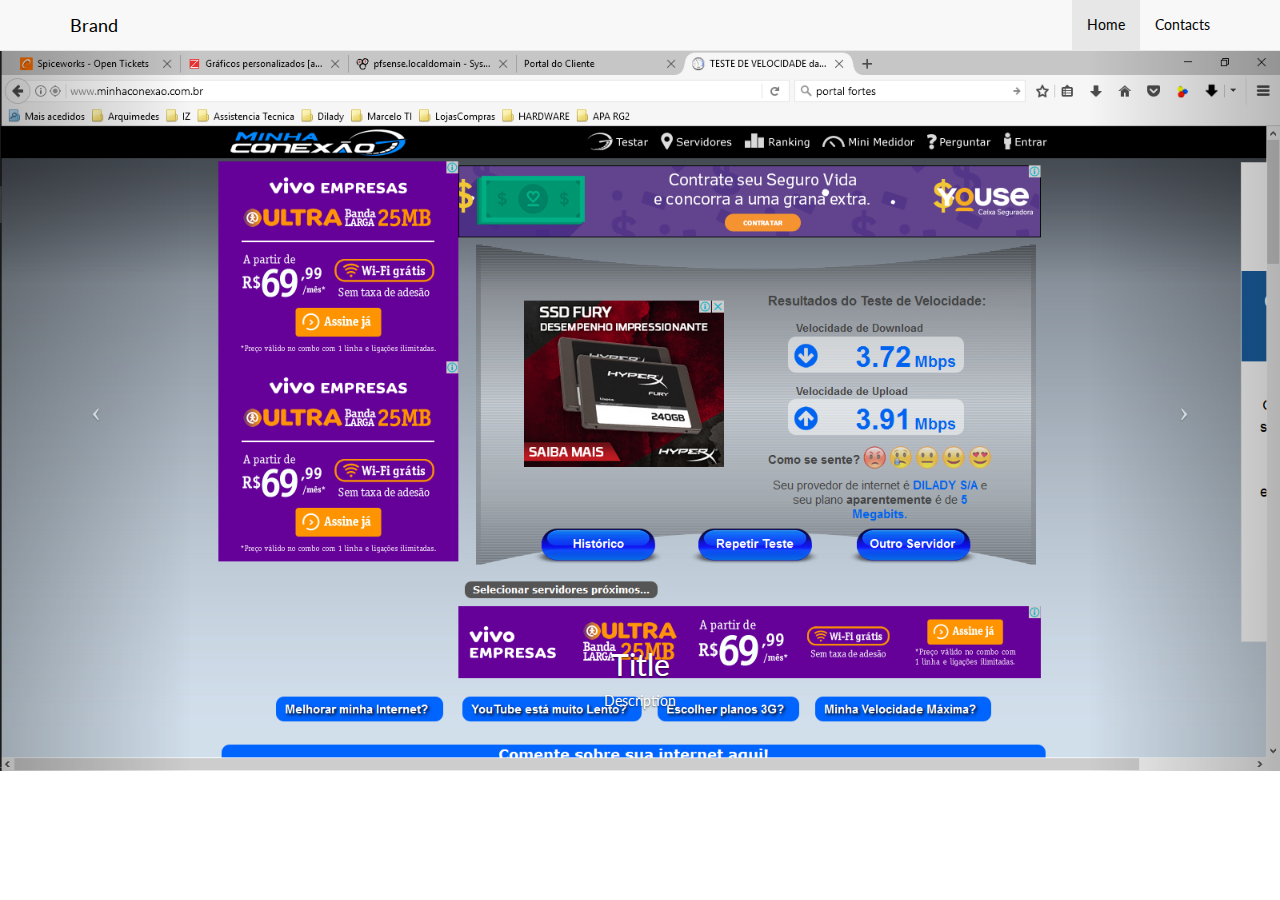
<file: pingento/index.html>
<html><head>
        <link rel="icon" href="vybralisme.png">
        <meta charset="utf-8">
        <meta name="viewport" content="width=device-width, initial-scale=1">
        <script type="text/javascript" src="http://cdnjs.cloudflare.com/ajax/libs/jquery/2.0.3/jquery.min.js"></script>
        <script type="text/javascript" src="http://netdna.bootstrapcdn.com/bootstrap/3.3.4/js/bootstrap.min.js"></script>
        <link href="http://cdnjs.cloudflare.com/ajax/libs/font-awesome/4.3.0/css/font-awesome.min.css" rel="stylesheet" type="text/css">
        <link href="testeindex" rel="stylesheet" type="text/css">
    </head><body>
        <div class="navbar navbar-default navbar-static-top">
            <div class="container">
                <div class="navbar-header">
                    <button type="button" class="navbar-toggle" data-toggle="collapse" data-target="#navbar-ex-collapse">
                        <span class="sr-only">Toggle navigation</span>
                        <span class="icon-bar"></span>
                        <span class="icon-bar"></span>
                        <span class="icon-bar"></span>
                    </button>
                    <a class="navbar-brand" href="#"><span>Brand</span></a>
                </div>
                <div class="collapse navbar-collapse" id="navbar-ex-collapse">
                    <ul class="nav navbar-nav navbar-right">
                        <li class="active testeindex">
                            <a href="#">Home</a>
                        </li>
                        <li>
                            <a href="#">Contacts</a>
                        </li>
                    </ul>
                </div>
            </div>
        </div>
        <div id="fullcarousel-example" data-interval="false" class="carousel slide" data-ride="carousel">
            <div class="carousel-inner">
                <div class="item active">
                    <img src="img/13_02_17 EMB.png">
                    <div class="carousel-caption">
                        <h2>Title</h2>
                        <p>Description</p>
                    </div>
                </div>
                <div class="item">
                    <img src="..\img\imagem mesa montada.jpg">
                    <div class="carousel-caption">
                        <h2>Title</h2>
                        <p>Description</p>
                    </div>
                </div>
                <div class="item">
                    <img src="..\img\JPG_9ab6ebc36f346a8fcbf0c8e670c17b69.jpg">
                    <div class="carousel-caption">
                        <h2>Title</h2>
                        <p>Description</p>
                    </div>
                </div>
            </div>
            <a class="left carousel-control" href="#fullcarousel-example" data-slide="prev"><i class="icon-prev fa fa-angle-left"></i></a>
            <a class="right carousel-control" href="#fullcarousel-example" data-slide="next"><i class="icon-next fa fa-angle-right"></i></a>
        </div>
    

</body></html>
</file>
